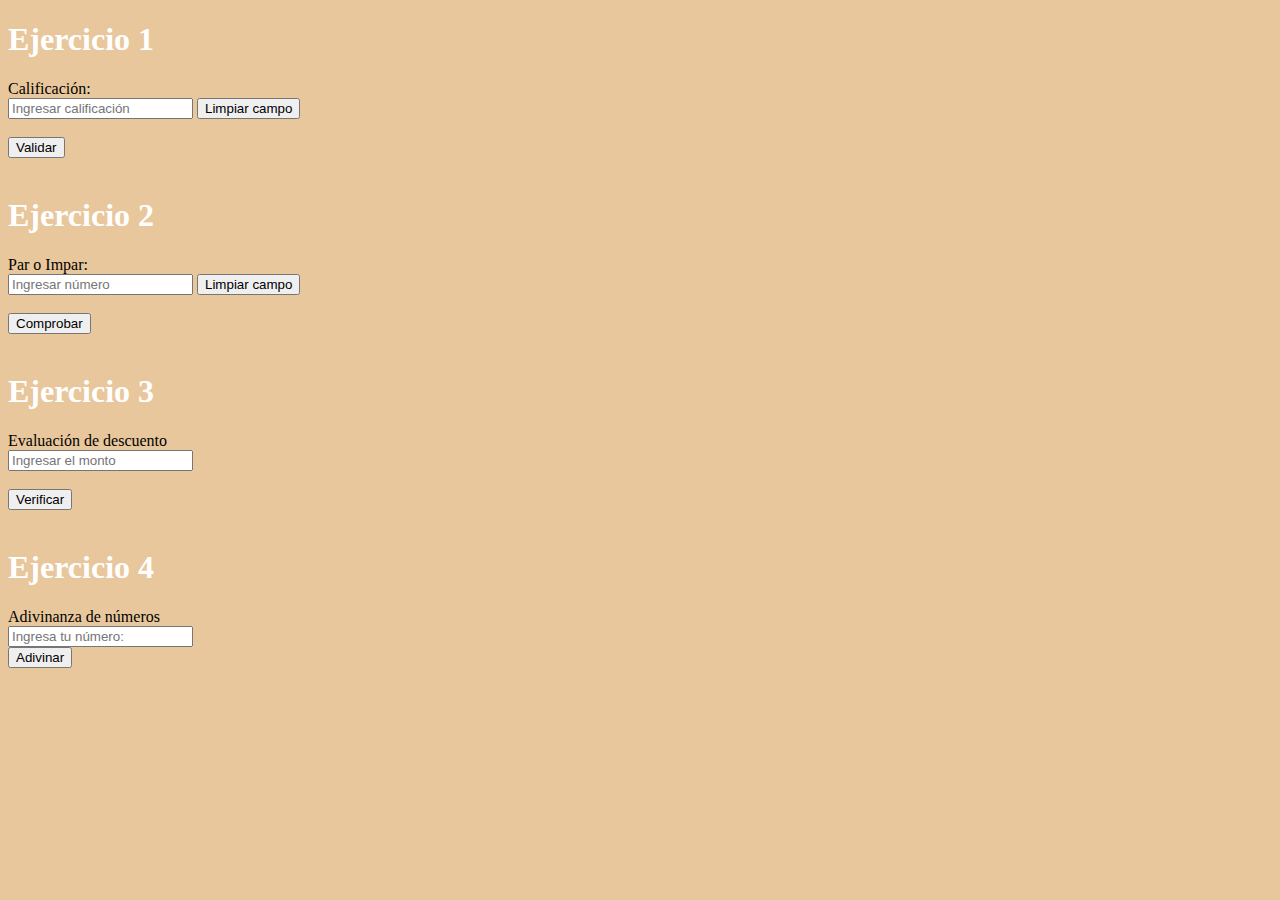
<file: src/Pages/index.html>
<!DOCTYPE html>
<html lang="en">
<head>
    <meta charset="UTF-8">
    <meta name="viewport" content="width=device-width, initial-scale=1.0">
    <title>Document</title>
    <script src="/src/Scripts/script.js" defer></script>
    <link rel="stylesheet" href="/src/Styles/style.css">
</head>
<body>
    <h1>Ejercicio 1</h1>
    <form id="formulario" method="post">
        <div>
            <label>Calificación:</label><br>
            <input type="text" id="calificacion" placeholder="Ingresar calificación" required>
            <button type="button" onclick="limpiar('formulario');">Limpiar campo</button>
            <br><br>
            <button type="button" onclick="validar();">Validar</button>
            <br><br>
            <p id="as"></p>
        </div>
    </form>

    <h1>Ejercicio 2</h1>
    <form id="form" method="post">
        <div>
            <label>Par o Impar:</label><br>
            <input type="text" id="tip" placeholder="Ingresar número" required>
            <button type="button" onclick="limpiar('form');">Limpiar campo</button>
            <br><br>
            <button type="button" onclick="tipo();">Comprobar</button>
            <br><br>
            <p id="s"></p>
        </div>
    </form>

    <h1>Ejercicio 3</h1>
    <form id="ev">
        <div>
            <label>Evaluación de descuento</label><br>
            <input type="text" id="desc" placeholder="Ingresar el monto" required>
            <br><br>
            <button type="button" onclick="descuento();">Verificar</button>
            <br><br>
            <p id="descuent"></p>
        </div>
    </form>

    <h1>Ejercicio 4</h1>
    <form id="ea">
        <div>
            <label>Adivinanza de números</label><br>
            <input type="text" id="guess" min="1" max="10" placeholder="Ingresa tu número: "><br>
            <button type="button" onclick="adivinar();">Adivinar</button>
            <p id="resultado"></p>
        </div>
    </form>
</body>
</html>
</file>
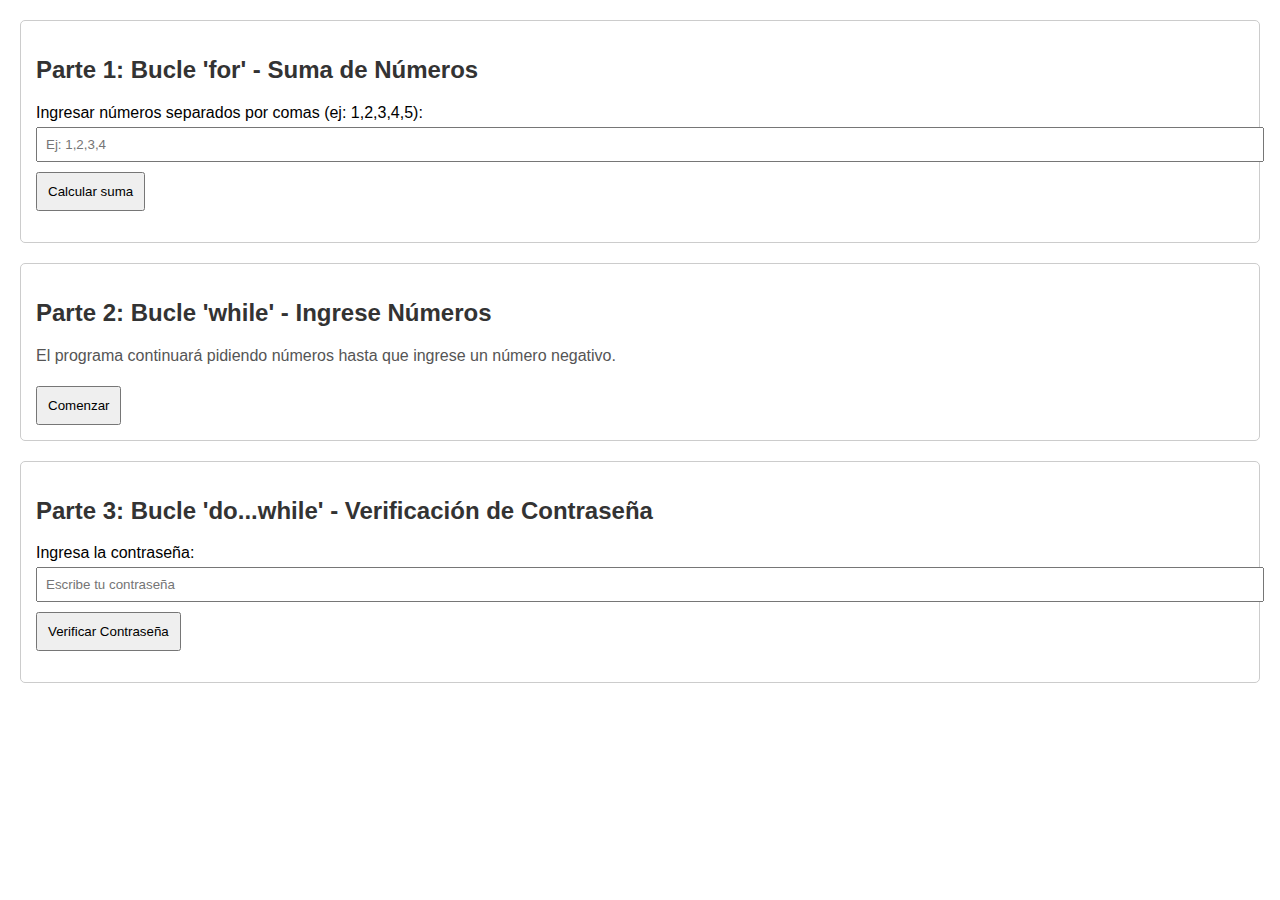
<file: src/Pages/lab12.html>
<!DOCTYPE html>
<html lang="es">
<head>
    <meta charset="UTF-8">
    <meta name="viewport" content="width=device-width, initial-scale=1.0">
    <title>Laboratorio de Bucles</title>
    <link rel="stylesheet" href="/src/Styles/lab12.css">
    <script src="/src/Scripts/lab12.js"></script>
</head>
<body>
    <div class="container">
        <h2>Parte 1: Bucle 'for' - Suma de Números</h2>
        <label>Ingresar números separados por comas (ej: 1,2,3,4,5):</label>
        <input type="text" id="numArray" placeholder="Ej: 1,2,3,4">
        <button type="button" onclick="calcular();">Calcular suma</button>
        <p id="arreglo"></p>
        <p id="result"></p>
    </div>

    <div class="container">
        <h2>Parte 2: Bucle 'while' - Ingrese Números</h2>
        <p>El programa continuará pidiendo números hasta que ingrese un número negativo.</p>
        <button onclick="solicitarNumero()">Comenzar</button>
    </div>

    <div class="container">
        <h2>Parte 3: Bucle 'do...while' - Verificación de Contraseña</h2>
        <label>Ingresa la contraseña:</label>
        <input type="text" id="passwordInput" placeholder="Escribe tu contraseña">
        <button onclick="checkPassword()">Verificar Contraseña</button>
        <p id="passwordResult"></p>
    </div>
</body>
</html>
</file>
<file: src/Styles/style.css>
body{
    background-color: rgb(232, 199, 156);
}

h1{
    color: #ffffff;
}
</file>
<file: src/Styles/lab12.css>
body {
    font-family: Arial, sans-serif;
    margin: 20px;
}
.container {
    margin-bottom: 20px;
    padding: 15px;
    border: 1px solid #ccc;
    border-radius: 5px;
}
.container h2 {
    color: #333;
}
input[type="number"], input[type="text"] {
    margin: 5px 0;
    padding: 8px;
    width: 100%;
}
button {
    padding: 10px;
    margin-top: 5px;
    cursor: pointer;
}
p {
    color: #555;
}
</file>
